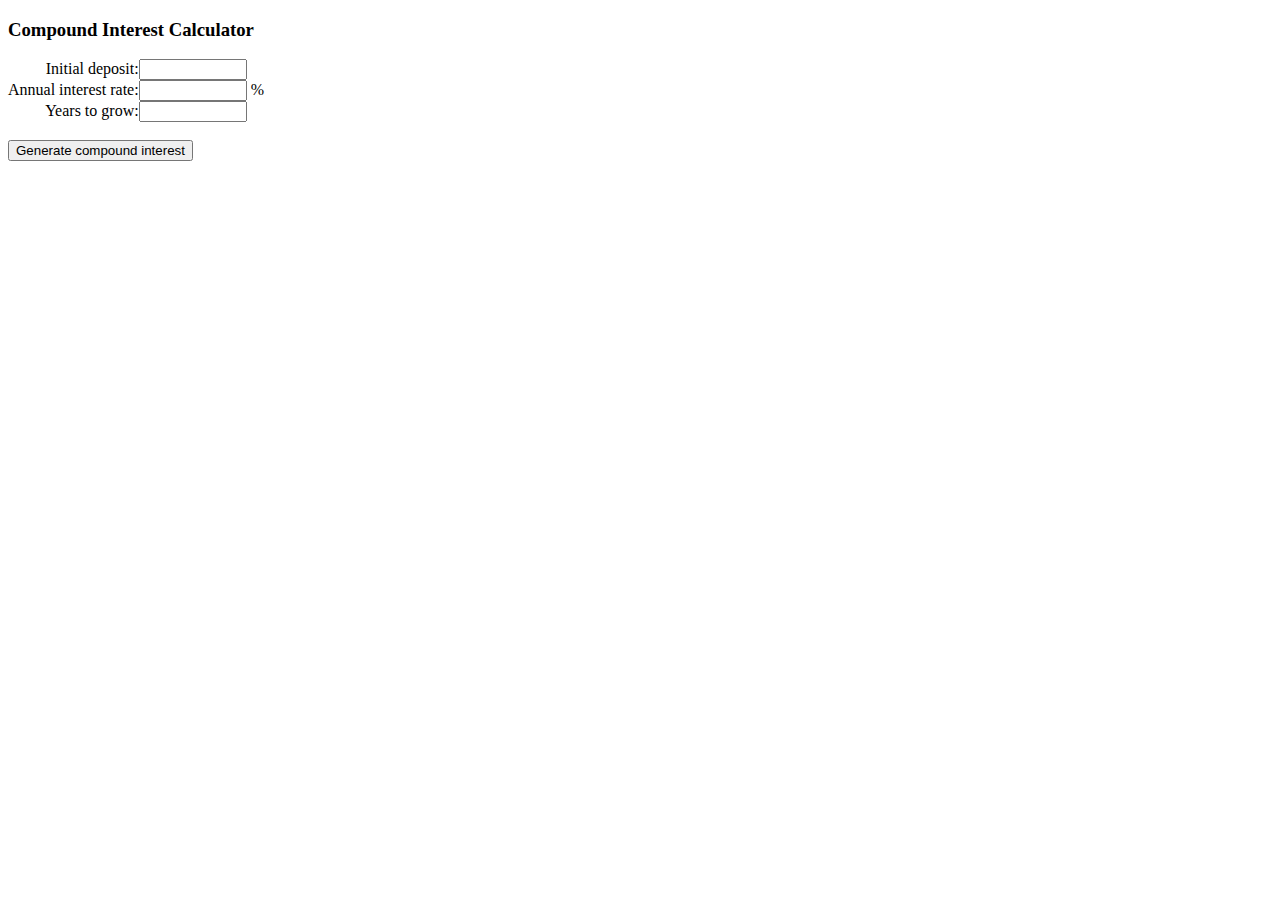
<file: CompoundInterestTable/Generate Table - start/index.html>
<!DOCTYPE html>
<html lang="en">
  <head>
    <!-- https://github.com/Angelo275/Finals.git -->
    <meta charset="UTF-8" />
    <meta http-equiv="X-UA-Compatible" content="IE=edge" />
    <meta name="viewport" content="width=device-width, initial-scale=1.0" />
    <title>Compound Interest</title>
    <link rel="stylesheet" href="styles.css" />
  </head>
  <body>
    <h3>Compound Interest Calculator</h3>
    <form class="table" id="input">
      <div class="row">
        <label for="deposit">Initial deposit:</label>
        <input
          type="number"
          id="deposit"
          min="1"
          max="9999"
          step="1"
          required
        />
      </div>
      <div class="row">
        <label for="rate">Annual interest rate:</label>
        <input type="number" id="rate" min="0" max="100" step=".1" required />
        <span>&nbsp;%</span>
      </div>
      <div class="row">
        <label for="years">Years to grow:</label>
        <input type="number" id="years" min="1" max="20" step="1" required />
      </div>
    </form>
    <br />
    
    <input
      type="button"
      form="input"
      value="Generate compound interest"
      onclick="generateTable(this.form)"
    />
    <br /><br />
    <div id="result"></div>

    <script src="compoundInterest.js"></script>
  </body>
</html>
</file>
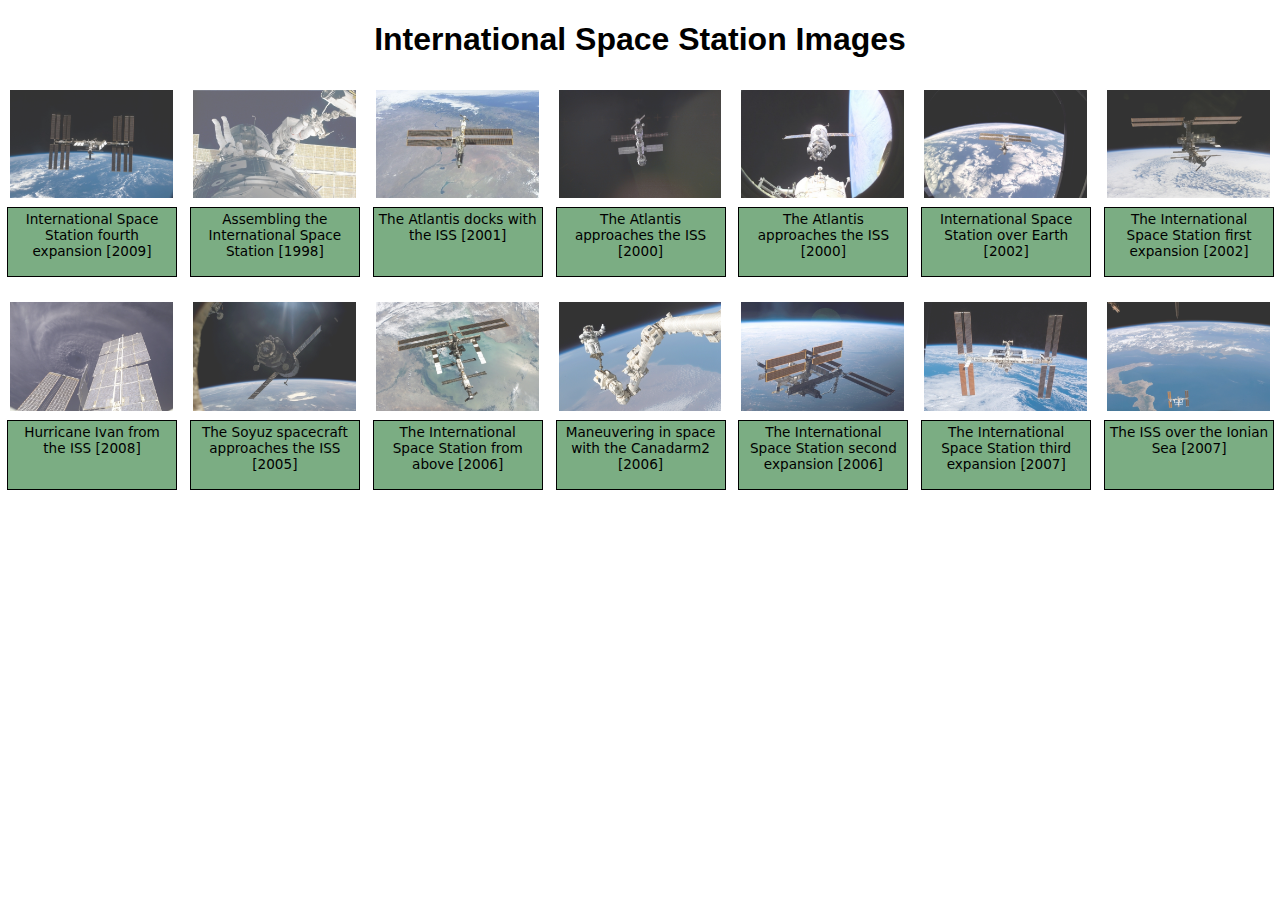
<file: test/TabGallery.html>
<!DOCTYPE html>
<html>
<head>
<meta name="viewport" content="width=device-width, initial-scale=1">
<link rel="stylesheet" href="style.css" />
</head>
<body>

<div style="text-align:center">
  <h1>International Space Station Images</h1>
</div>

<!-- The four columns -->
<div class="row">
  <div class="column">
    <img src="slide0.jpg" alt="International Space Station fourth expansion [2009]" style="width:100%" onclick="myFunction(this);">
    <figcaption>
        International Space Station fourth expansion [2009]
    </figcaption>
</div>

  <div class="column">
    <img src="slide1.jpg" alt="Assembling the International Space Station [1998]" style="width:100%" onclick="myFunction(this);">
    <figcaption>
        Assembling the International Space Station [1998]
    </figcaption>
</div>
  <div class="column">
    <img src="slide2.jpg" alt="The Atlantis docks with the ISS [2001]" style="width:100%" onclick="myFunction(this);">
    <figcaption>
    The Atlantis docks with the ISS [2001]
    </figcaption>
</div>
  <div class="column">
    <img src="slide3.jpg"  alt="The Atlantis approaches the ISS [2000]" style="width:100%" onclick="myFunction(this);">
    <figcaption>
        The Atlantis approaches the ISS [2000]
    </figcaption>
</div>
  <div class="column">
    <img src="slide4.jpg" alt="The Atlantis approaches the ISS [2000]" style="width:100%" onclick="myFunction(this);">
    <figcaption>
        The Atlantis approaches the ISS [2000]
    </figcaption>
  </div>
  <div class="column">
    <img src="slide5.jpg" alt="International Space Station over Earth [2002]" style="width:100%" onclick="myFunction(this);">
    <figcaption>
        International Space Station over Earth [2002]
    </figcaption>
  </div>
  <div class="column">
    <img src="slide6.jpg"  alt="The International Space Station first expansion [2002]" style="width:100%" onclick="myFunction(this);">
    <figcaption>
        The International Space Station first expansion [2002]
    </figcaption>
  </div>
  <div class="column">
    <img src="slide7.jpg" alt="Hurricane Ivan from the ISS [2008]" style="width:100%" onclick="myFunction(this);">
    <figcaption>
        Hurricane Ivan from the ISS [2008]
    </figcaption>
 </div>
  <div class="column">
    <img src="slide8.jpg" alt="The Soyuz spacecraft approaches the ISS [2005]" style="width:100%" onclick="myFunction(this);">
    <figcaption>
        The Soyuz spacecraft approaches the ISS [2005]
    </figcaption>
 </div>
  <div class="column">
    <img src="slide9.jpg" alt="The International Space Station from above [2006]" style="width:100%" onclick="myFunction(this);">
    <figcaption>
        The International Space Station from above [2006]
    </figcaption>
 </div>
  <div class="column">
    <img src="slide10.jpg" alt="Maneuvering in space with the Canadarm2 [2006]" style="width:100%" onclick="myFunction(this);">
    <figcaption>
        Maneuvering in space with the Canadarm2 [2006]
    </figcaption>
 </div>
  <div class="column">
    <img src="slide11.jpg"  alt="The International Space Station second expansion [2006]" style="width:100%" onclick="myFunction(this);">
    <figcaption>
        The International Space Station second expansion [2006]
    </figcaption>
 </div>
  <div class="column">
    <img src="slide12.jpg" alt="The International Space Station third expansion [2007]" style="width:100%" onclick="myFunction(this);">
    <figcaption>
        The International Space Station third expansion [2007]
    </figcaption>
 </div><div class="column">
    <img src="slide13.jpg" alt="The ISS over the Ionian Sea [2007]" style="width:100%" onclick="myFunction(this);">
    <figcaption>
        The ISS over the Ionian Sea [2007]
    </figcaption>
 </div>
</div>

<div class="container">
  <span onclick="this.parentElement.style.display='none'" class="closebtn">&times;</span>
  <img id="expandedImg" style="width:100%">
  <div id="imgtext"></div>
</div>

<script src="javascrip.js"></script>


</body>
</html>
</file>
<file: CompoundInterestTable/Generate Table - start/styles.css>
.table {
  display: table;
}
.row {
  display: table-row;
}
.row > * {
  display: table-cell;
}
.table {
  border–spacing: 0 3px;
}
.row > :first-child {
  text-align: right;
  padding-right: l0px;
}
table {
  text-align: center;
}
table,
th,
td {
  border: none;
}
th,
td {
  padding: l0px;
}
th {
  background-color: midnightblue;
  color: white;
}
td {
  background-color: mistyrose;
}

div > input {
  width: 100px;
}
</file>
<file: test/style.css>
* {
    box-sizing: border-box;
  }
  
  body {
    margin: 0;
    font-family: Arial;
  }
  
  /* The grid: Four equal columns that floats next to each other */
  .column {
    float: left;
    width: 14.28571428571429%;
    padding: 10px;
  }
  
  /* Style the images inside the grid */
  .column img {
    opacity: 0.8; 
    cursor: pointer; 
  }
  
  .column img:hover {
    opacity: 1;
  }
  .column figcaption{
     flex: 1 1 150px;
     margin: 5px;
     border: 1px solid black;
     background-color:hsl(129,23%,58%);
  }
  
  .column figcaption {
     width: 170px;
     height: 70px;
     display: block;
     text-align: center;
     font-size: 0.85em;
     padding: 3px;
     margin-left: -3px;
     font-family: Segoe, "Segoe UI", "DejaVu Sans", "Trebuchet MS", Verdana, "sans-serif";
  }
  
  /* Clear floats after the columns */
  .row:after {
    content: "";
    display: table;
    clear: both;
  }
  
  /* The expanding image container */
  .container {
    position: relative;
    display: none;
  }
  
  /* Expanding image text */
  #imgtext {
    position: absolute;
    bottom: 15px;
    left: 15px;
    color: white;
    font-size: 20px;
  }
  
  /* Closable button inside the expanded image */
  .closebtn {
    position: absolute;
    top: 10px;
    right: 15px;
    color: white;
    font-size: 35px;
    cursor: pointer;
  }
</file>
